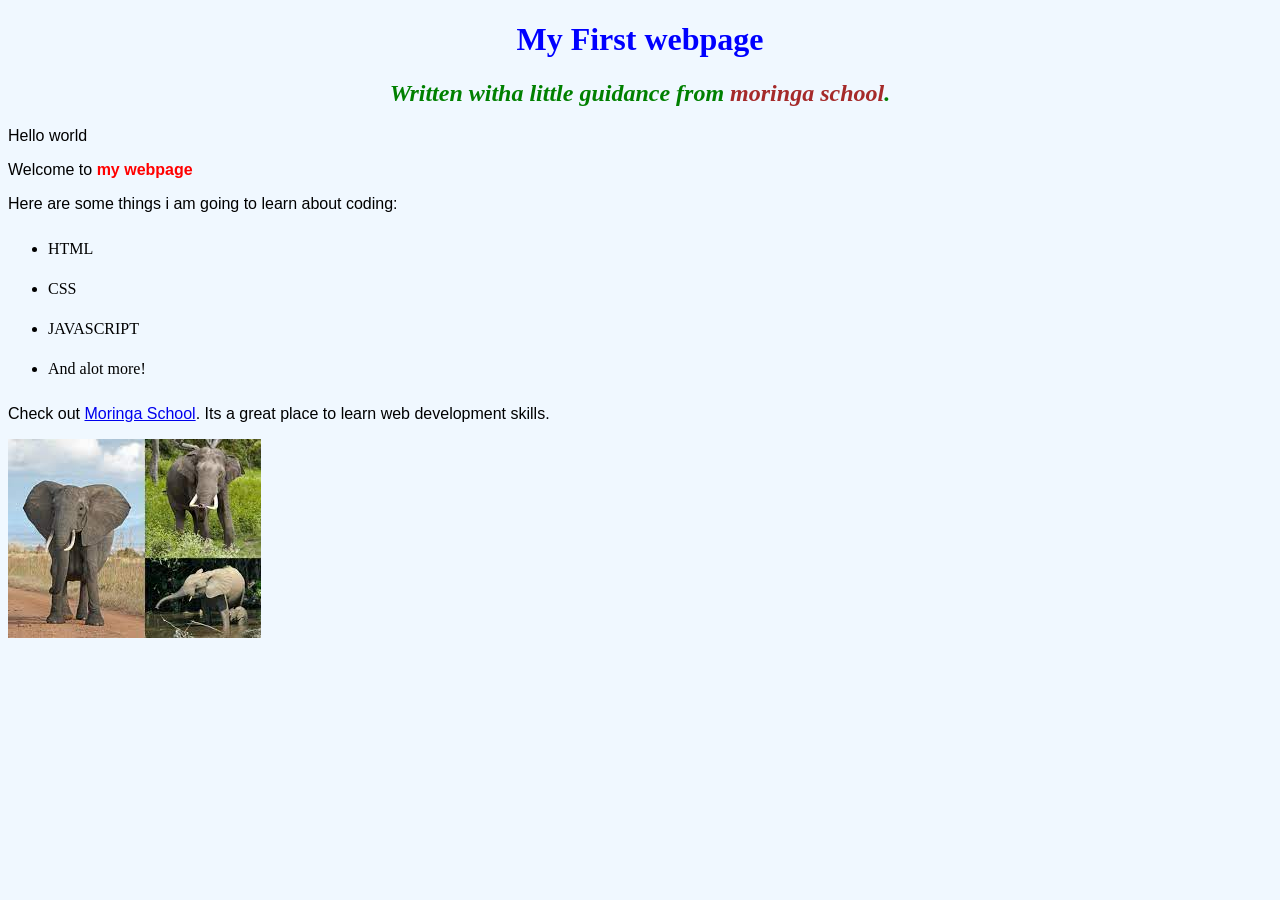
<file: index.html>
<!DOCTYPE html>
<html lang="en">
<head>
    <meta charset="UTF-8">
    <meta http-equiv="X-UA-Compatible" content="IE=edge">
    <meta name="viewport" content="width=device-width, initial-scale=1.0">
    <title>First Site</title>
    <link type="text/css" rel="stylesheet" href="./css/style.css">
</head>
<body>
    <h1>My First webpage</h1>
    <h2>Written witha little guidance from <em>moringa school</em>.</h2>
    <p>Hello world</p>
    <p>Welcome to <strong>my webpage</strong> </p>
    <p>Here are some things i am going to learn about coding:</p>
    <ul>
        <li>HTML</li>
        <li>CSS</li>
        <li>JAVASCRIPT</li>
        <li>And alot more!</li>
    </ul>
    <p>Check out <a href="http://moringaschool.com/">Moringa School</a>. Its a great place to learn web development skills.</p>
    <img src="./images/elephant.jpeg" alt="image of an elephant">
</body>
</html>
</file>
<file: css/style.css>
body {
    background-color: aliceblue;
}
h1 {
    color: #0000ff;
    text-align: center;
}h2 {
    color: green;
    font-style: italic;
    text-align: center;
}
p {
    font-family: sans-serif;
}
ul {
    line-height: 40px;
}
strong {
    color: red;
}
em {
    color: brown;
}
</file>
